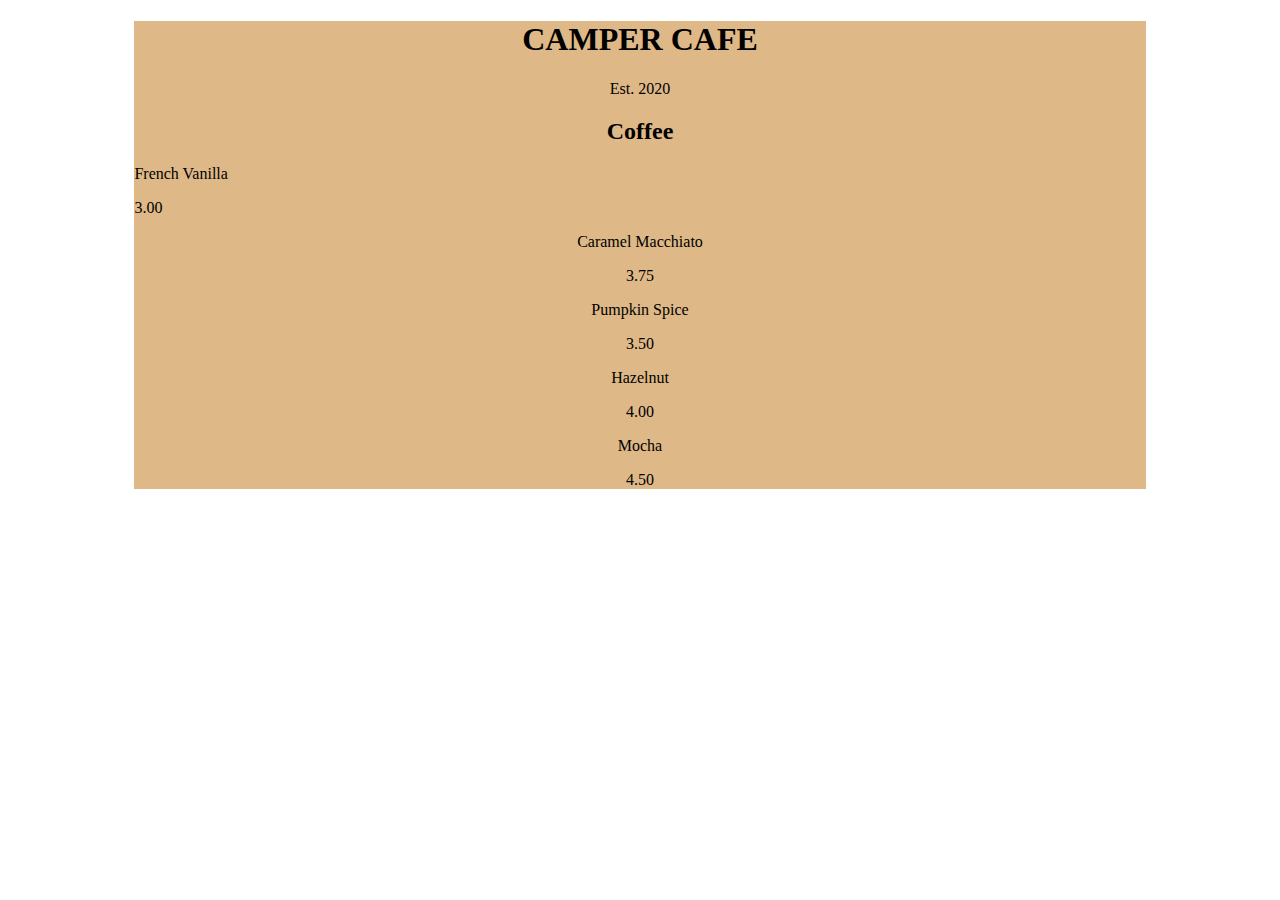
<file: Aula 2 - Criando um menu de restaurante/index.html>
<!DOCTYPE html>
<html lang="en">
<head>
    <meta charset="UTF-8">
    <meta http-equiv="X-UA-Compatible" content="IE=edge">
    <meta name="viewport" content="width=device-width, initial-scale=1.0">
    <link rel="stylesheet" href="styles.css">
    <title>Cafe Menu</title>
</head>
<body>
    <div class="menu">
        <main>
            <h1>CAMPER CAFE</h1>
            <P>Est. 2020</P>
            <section>
                <h2>Coffee</h2>
                <article>
                    <p class="flavor">French Vanilla</p>
                    <p class="price">3.00</p>
                </article>
                <article>         
                    <p>Caramel Macchiato</p> 
                    <p>3.75</p>
                </article> 
                <article>        
                    <p>Pumpkin Spice</p> 
                    <p>3.50</p>
                </article> 
                <article>       
                    <p>Hazelnut</p> 
                    <p>4.00</p>
                </article>
                <article>       
                    <p>Mocha</p>
                    <p>4.50</p>
                </article>
            </section>
        </main>
    </div>

</body>
</html>
</file>
<file: Aula 2 - Criando um menu de restaurante/styles.css>
h1, h2, p {
    text-align: center;
}
body{
    background-image: url(https://cdn.freecodecamp.org/curriculum/css-cafe/beans.jpg);
}
.menu {
    width: 80%;
    background-color: burlywood;
    margin-left: auto;
    margin-right: auto;
}
.flavor {
    text-align: left;
}
.price {
    text-align: left;
}
</file>
